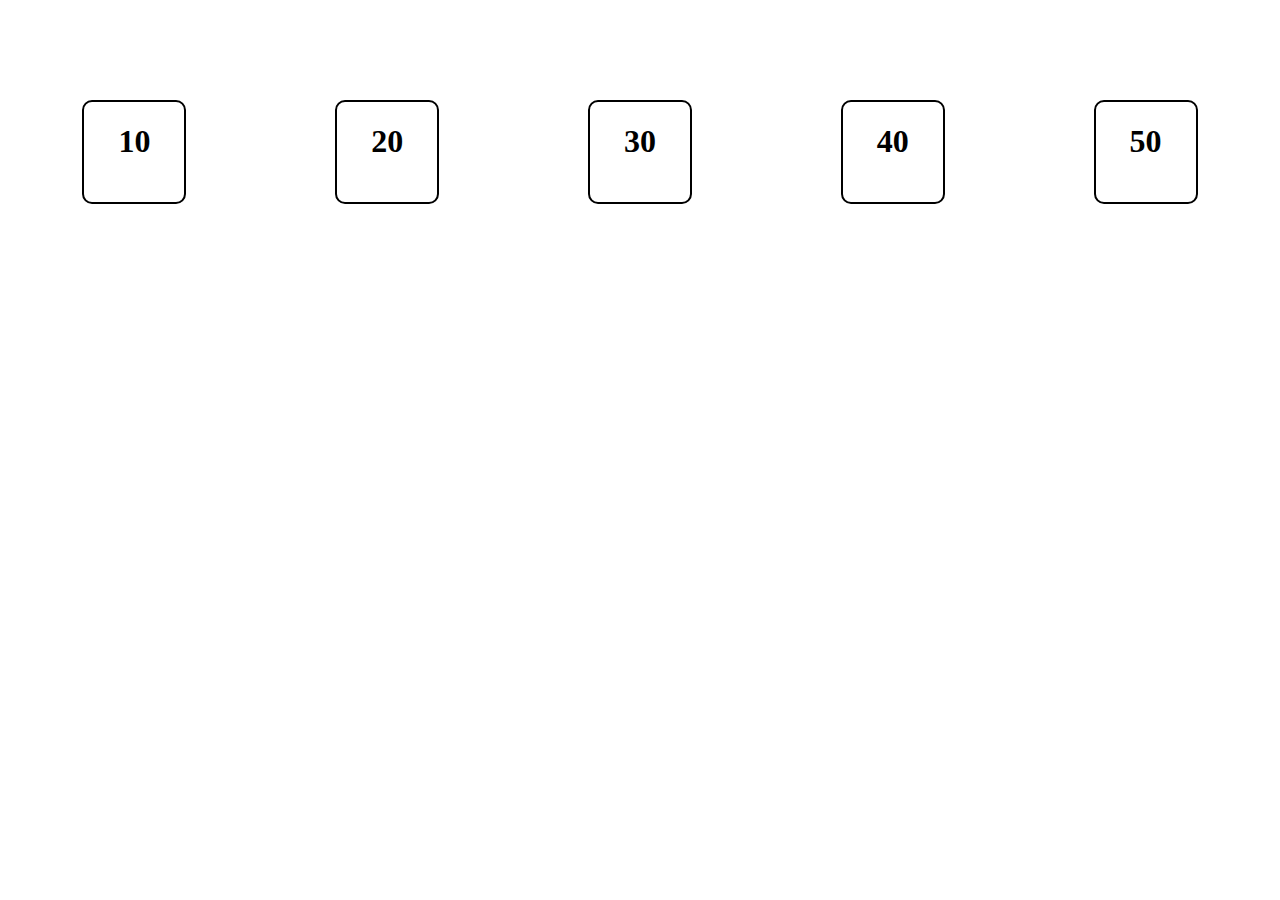
<file: Task/Addition/index.html>
<!DOCTYPE html>
<html lang="en">
<head>
    <meta charset="UTF-8">
    <meta name="viewport" content="width=device-width, initial-scale=1.0">
    <title>Addition</title>
    <link rel="stylesheet" href="index.css">
</head>
<body>
    <div class="container">
        <div class="row">
            <div class="box"><h1>10</h1></div>
            <div class="box"><h1>20</h1></div>
            <div class="box"><h1>30</h1></div>
            <div class="box"><h1>40</h1></div>
            <div class="box"><h1>50</h1></div>
        </div>
    </div>
</body>
<script src="index.js"></script>
</html>
</file>
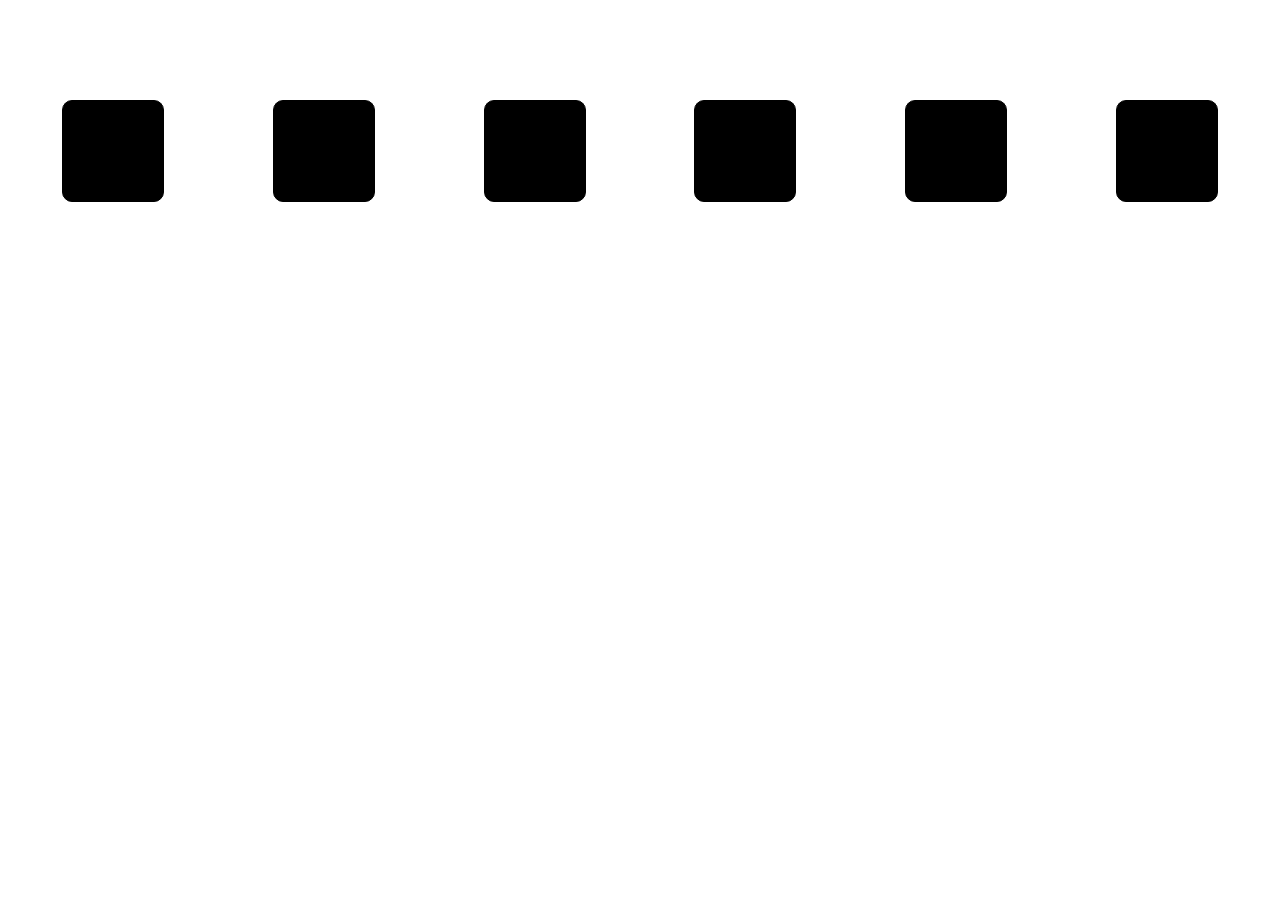
<file: Task/Black & White/index.html>
<!DOCTYPE html>
<html lang="en">
<head>
    <meta charset="UTF-8">
    <meta name="viewport" content="width=device-width, initial-scale=1.0">
    <title>Black & White</title>
    <link rel="stylesheet" href="index.css">
</head>
<body>
    <div class="container">
        <div class="row">
            <div class="box"></div>
            <div class="box"></div>
            <div class="box"></div>
            <div class="box"></div>
            <div class="box"></div>
            <div class="box"></div>
        </div>
    </div>
</body>
<script src="index.js"></script>
</html>
</file>
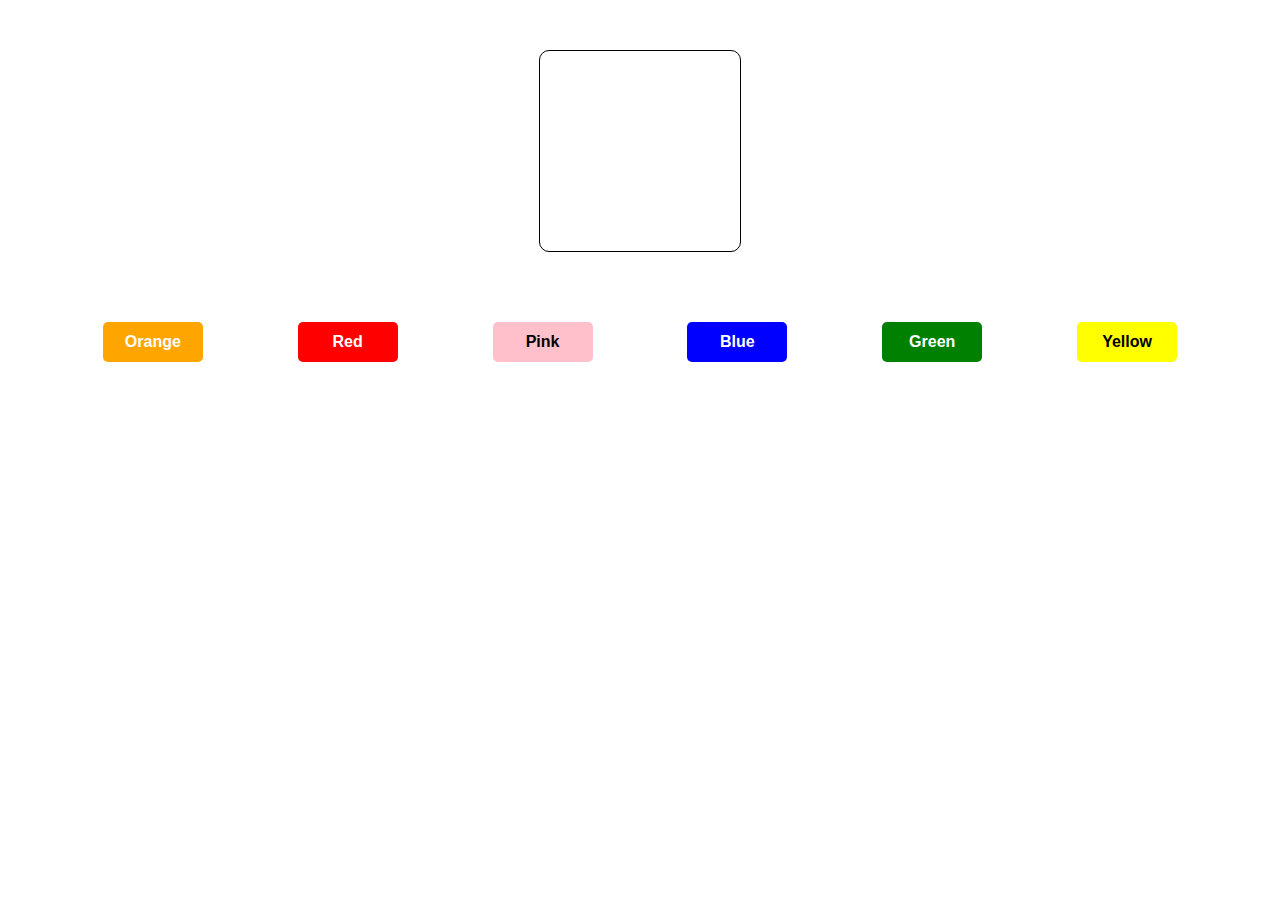
<file: Task/Button Color/index.html>
<!DOCTYPE html>
<html lang="en">
<head>
    <meta charset="UTF-8">
    <meta name="viewport" content="width=device-width, initial-scale=1.0">
    <title>Button Color</title>
    <link rel="stylesheet" href="index.css">
</head>
<body>
    <div class="container">
        <div class="row">
            <div class="box"></div>
        </div>
        <div class="row">
            <button style="background-color: orange;" onclick="change('orange')">Orange</button>
            <button style="background-color: red;" onclick="change('red')">Red</button>
            <button style="background-color: pink;color: black;" onclick="change('Pink')">Pink</button>
            <button style="background-color: blue;" onclick="change('blue')">Blue</button>
            <button style="background-color: green;" onclick="change('green')">Green</button>
            <Button style="background-color: yellow;color: black;" onclick="change('yellow')">Yellow</Button>
        </div>
    </div>
</body>
<script src="index.js"></script>
</html>
</file>
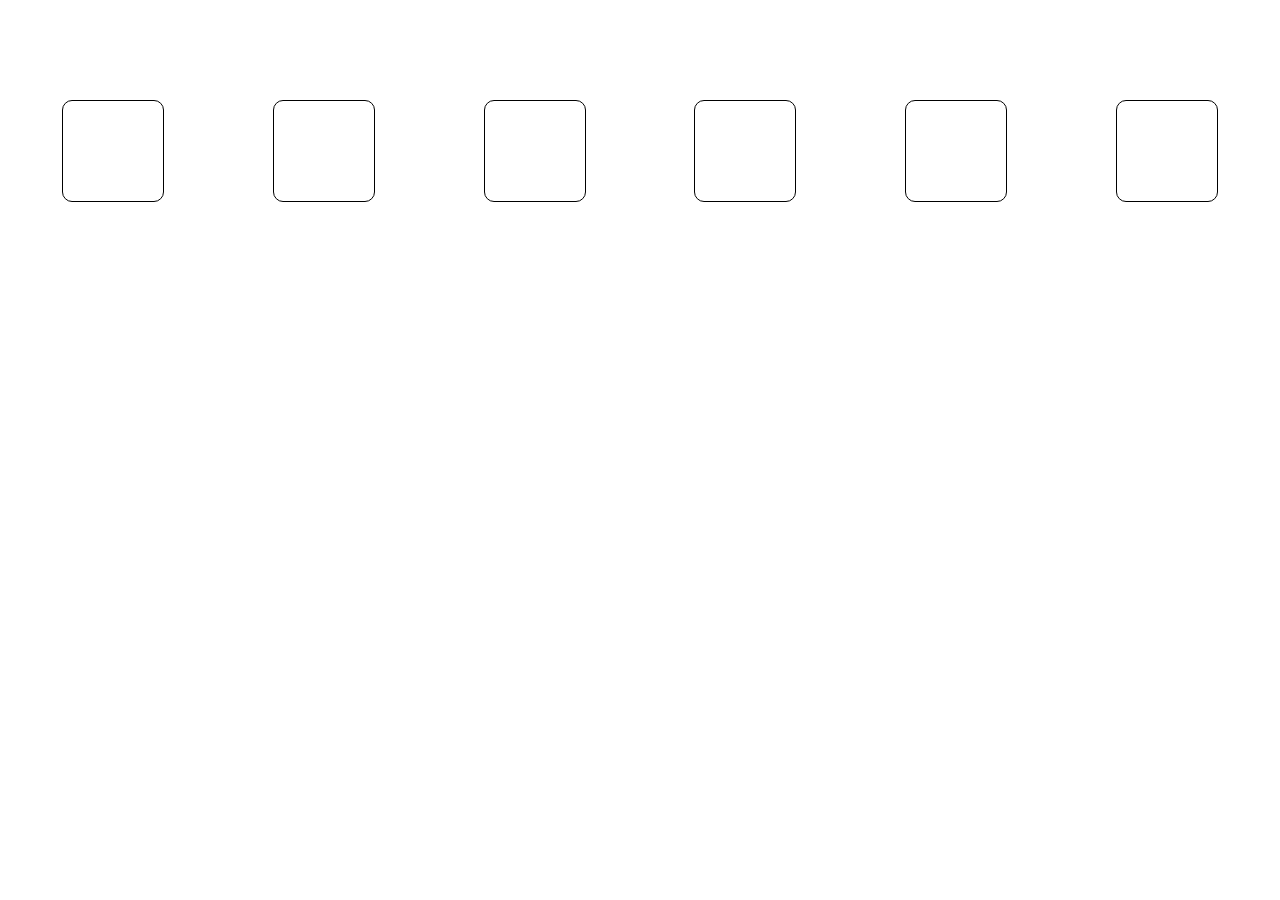
<file: Task/Flag/index.html>
<!DOCTYPE html>
<html lang="en">
<head>
    <meta charset="UTF-8">
    <meta name="viewport" content="width=device-width, initial-scale=1.0">
    <title>Flag</title>
    <link rel="stylesheet" href="index.css">
</head>
<body>
    <div class="container">
        <div class="row">
            <div class="box"></div>
            <div class="box"></div>
            <div class="box"></div>
            <div class="box"></div>
            <div class="box"></div>
            <div class="box"></div>
        </div>
    </div>
</body>
<script src="index.js"></script>
</html>
</file>
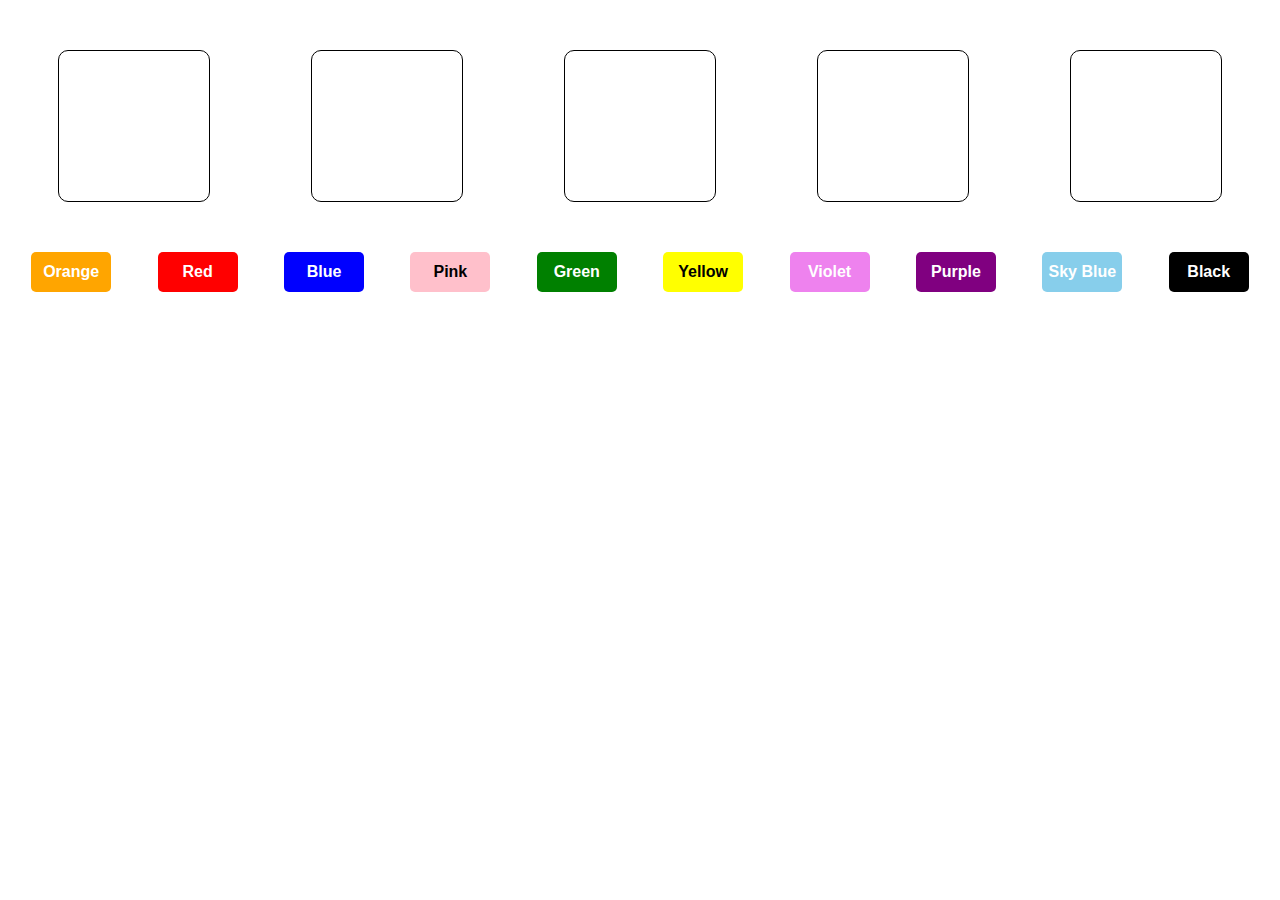
<file: Task/Loop color/index.html>
<!DOCTYPE html>
<html lang="en">
<head>
    <meta charset="UTF-8">
    <meta name="viewport" content="width=device-width, initial-scale=1.0">
    <title>Loop Color</title>
    <link rel="stylesheet" href="index.css">
</head>
<body>
    <div class="container">
        <div class="row">
            <div class="box"></div>
            <div class="box"></div>
            <div class="box"></div>
            <div class="box"></div>
            <div class="box"></div>
        </div>
        <div class="row">
            <button style="background-color: orange;" onclick="change('orange')">Orange</button>
            <button style="background-color: red;" onclick="change('red')">Red</button>
            <button style="background-color: blue;" onclick="change('blue')">Blue</button>
            <button style="background-color: pink; color: black;" onclick="change('pink')">Pink</button>
            <button style="background-color: green;" onclick="change('green')">Green</button>
            <button style="background-color: yellow; color: black;" onclick="change('yellow')">Yellow</button>
            <button style="background-color: violet;" onclick="change('violet')">Violet</button>
            <button style="background-color: purple;" onclick="change('purple')">Purple</button>
            <button style="background-color: skyblue;" onclick="change('skyblue')">Sky Blue</button>
            <button style="background-color: black;" onclick="change('black')">Black</button>
        </div>
    </div>
</body>
<script src="index.js"></script>
</html>
</file>
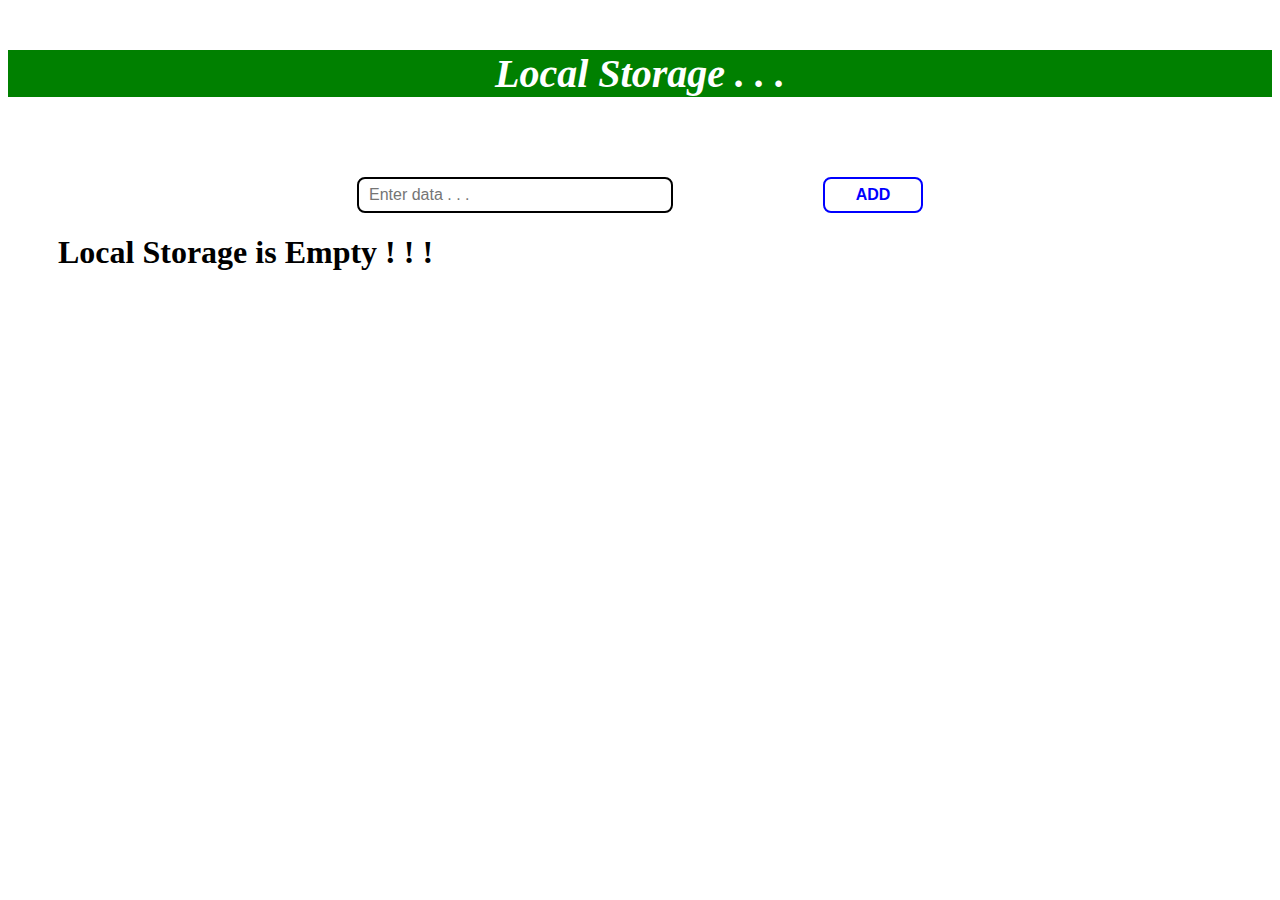
<file: Task/Q10/index.html>
<!DOCTYPE html>
<html lang="en">
<head>
    <meta charset="UTF-8">
    <meta name="viewport" content="width=device-width, initial-scale=1.0">
    <title>Local Storage</title>
    <link rel="stylesheet" href="index.css">
</head>
<body>
    <div class="container">
        <div class="header">Local Storage . . .</div>
        <div class="input">
            <input type="text" id="input" placeholder="Enter data . . .">
            <button onclick="adds()">ADD</button>
        </div>
        <div class="result" id="result">

        </div>
    </div>
</body>
<script src="index.js"></script>
</html>
</file>
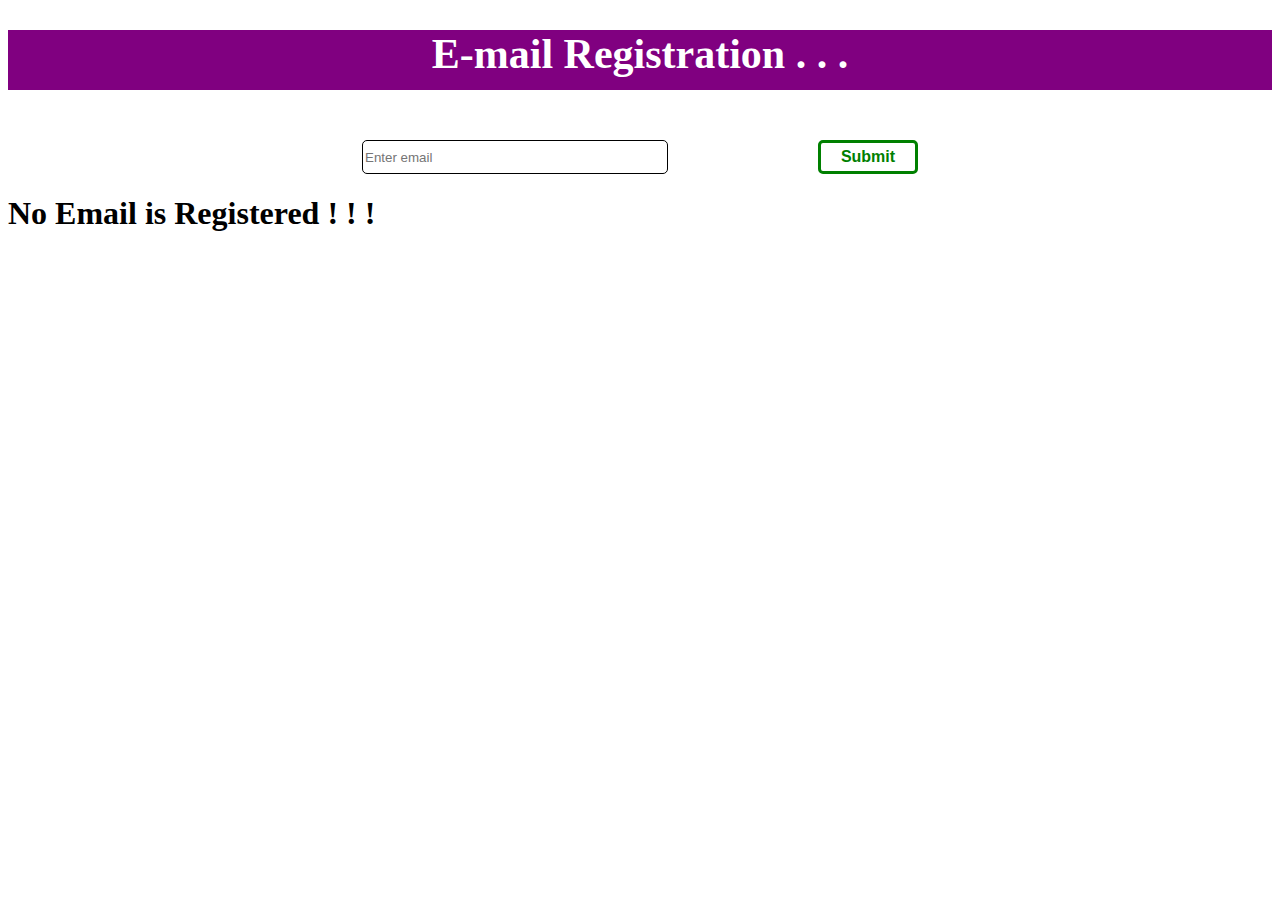
<file: Task/Q11/index.html>
<!DOCTYPE html>
<html lang="en">
<head>
    <meta charset="UTF-8">
    <meta name="viewport" content="width=device-width, initial-scale=1.0">
    <title>Email Registration</title>
    <link rel="stylesheet" href="index.css">
</head>
<body>
    <div class="container">
        <div class="header">
            E-mail Registration . . .
        </div>
        <div class="input">
            <input type="email" id="email" placeholder="Enter email">
            <button onclick="add()">Submit</button>
        </div>
        <div class="result" id="result"></div>
    </div>
</body>
<script src="index.js"></script>
</html>
</file>
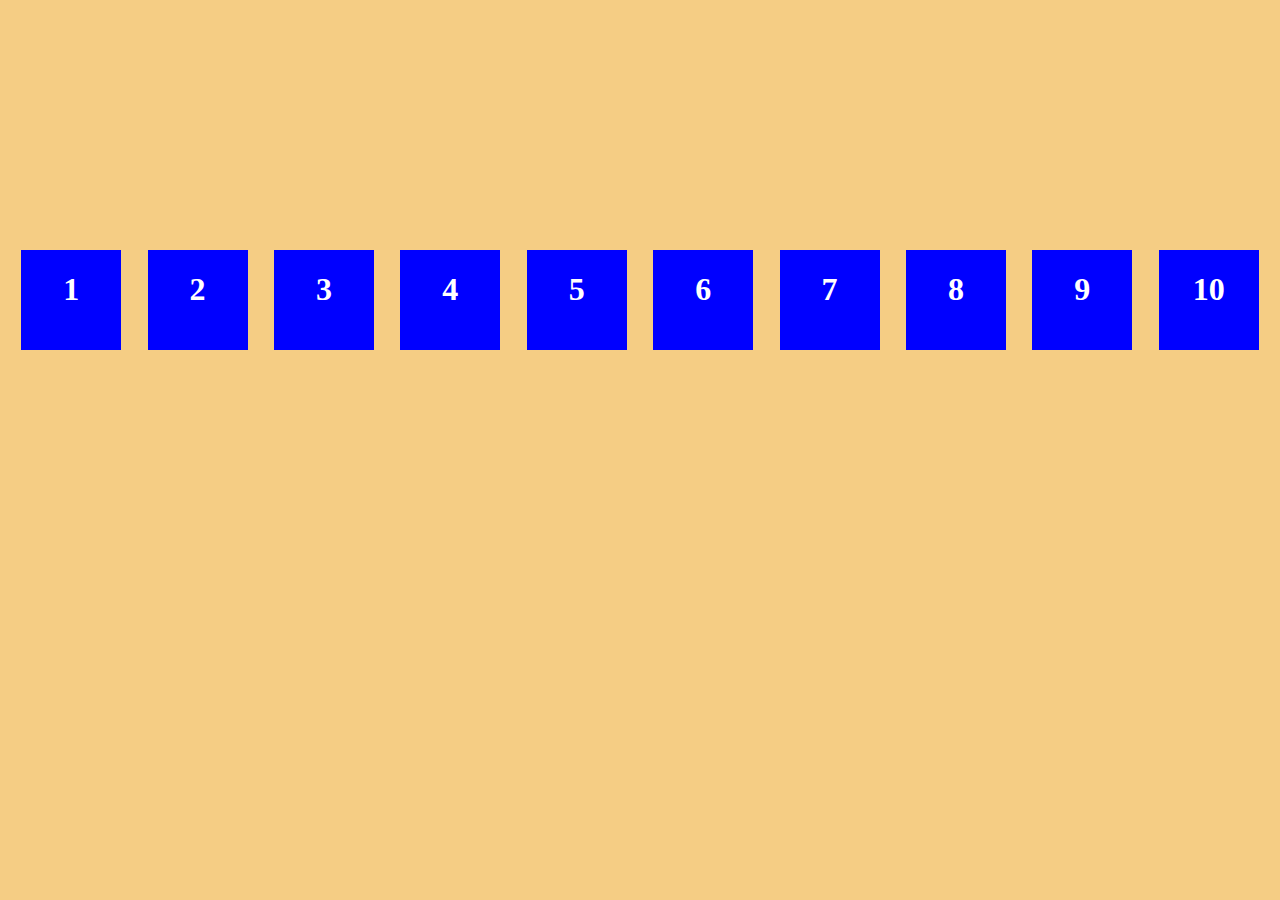
<file: Task/Task 1/index.html>
<!DOCTYPE html>
<html lang="en">
<head>
    <meta charset="UTF-8">
    <meta name="viewport" content="width=device-width, initial-scale=1.0">
    <title>Task 1</title>
    <link rel="stylesheet" href="index.css">
</head>
<body>
    <div class="container">
        <div class="box"><h1>1</h1></div>
        <div class="box"><h1>2</h1></div>
        <div class="box"><h1>3</h1></div>
        <div class="box"><h1>4</h1></div>
        <div class="box"><h1>5</h1></div>
        <div class="box"><h1>6</h1></div>
        <div class="box"><h1>7</h1></div>
        <div class="box"><h1>8</h1></div>
        <div class="box"><h1>9</h1></div>
        <div class="box"><h1>10</h1></div>
    </div>
</body>
<script src="index.js"></script>
</html>
</file>
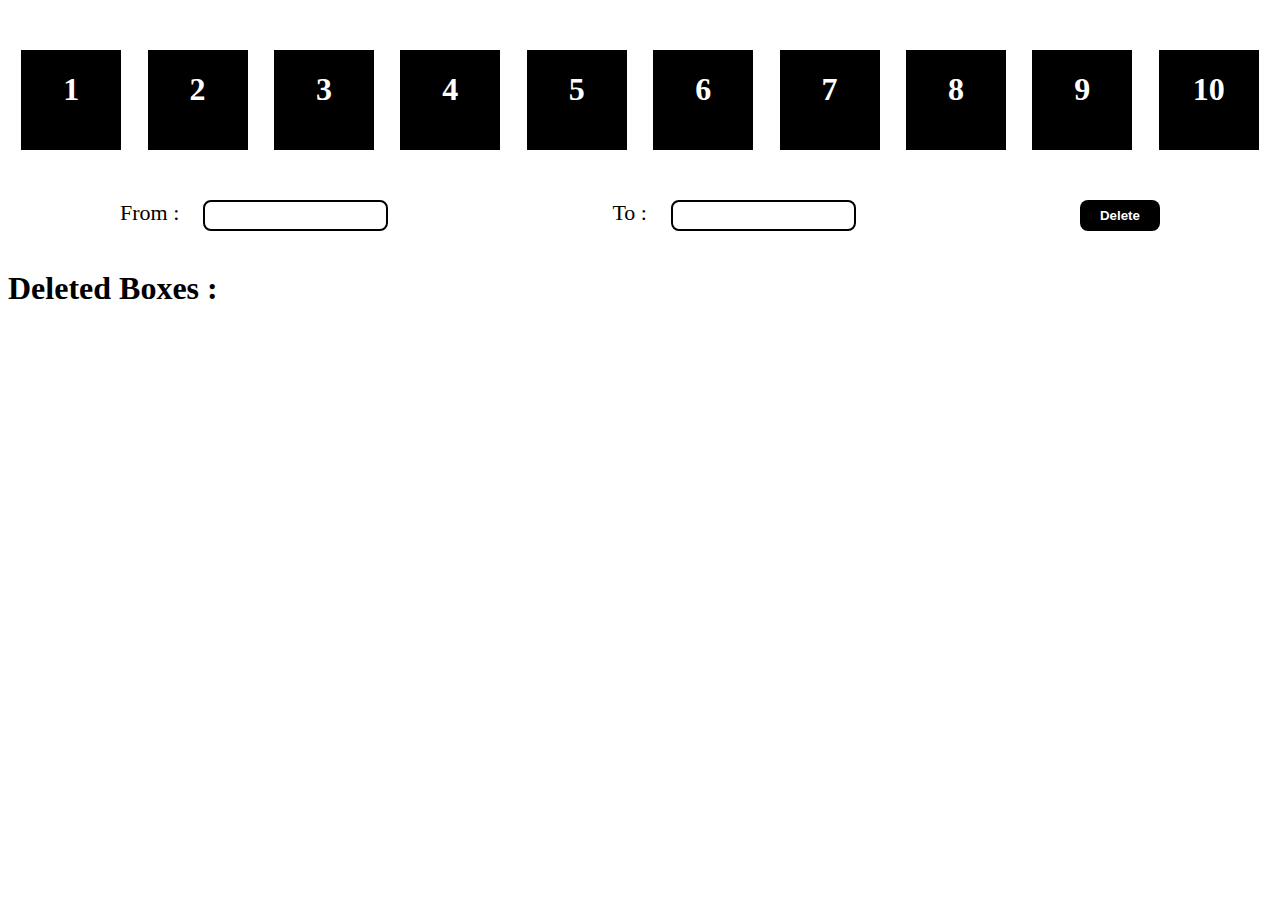
<file: Task/Task 2/index.html>
<!DOCTYPE html>
<html lang="en">
<head>
    <meta charset="UTF-8">
    <meta name="viewport" content="width=device-width, initial-scale=1.0">
    <title>Task 2</title>
    <link rel="stylesheet" href="index.css">
</head>
<body>
    <div class="container">
        <div class="row">
            <div class="box"><h1>1</h1></div>
            <div class="box"><h1>2</h1></div>
            <div class="box"><h1>3</h1></div>
            <div class="box"><h1>4</h1></div>
            <div class="box"><h1>5</h1></div>
            <div class="box"><h1>6</h1></div>
            <div class="box"><h1>7</h1></div>
            <div class="box"><h1>8</h1></div>
            <div class="box"><h1>9</h1></div>
            <div class="box"><h1>10</h1></div>
        </div>
        <div class="row">
            <span>From : </span><input type="number" id="from">
            <span>To : </span><input type="number" id="to">
            <button onclick="dele()">Delete</button>
        </div>
        <div class="row" style="display: none;" id="err">
            <h1>Please Enter Valid Numbers!!!!!</h1>
        </div><br>
        <h1 id="h1">Deleted Boxes : </h1>
        <div class="row" style="display: none;" id="db">
        
        </div>
    </div>
</body>
<script src="index.js"></script>
</html>
</file>
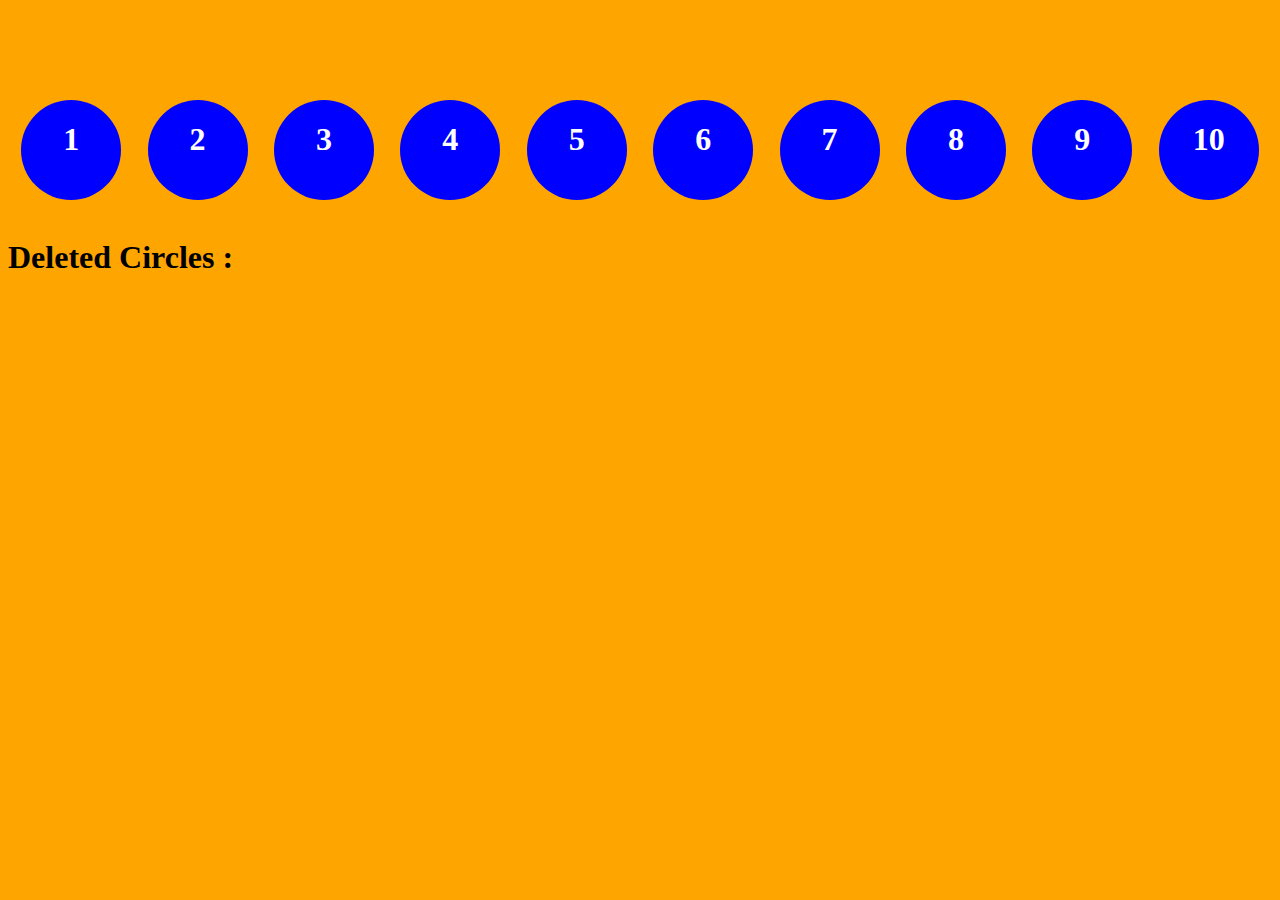
<file: Task/Task 3/index.html>
<!DOCTYPE html>
<html lang="en">
<head>
    <meta charset="UTF-8">
    <meta name="viewport" content="width=device-width, initial-scale=1.0">
    <title>Task 3</title>
    <link rel="stylesheet" href="index.css">
</head>
<body>
    <div class="container">
        <div class="row">
            <div class="circle"><h1>1</h1></div>
            <div class="circle"><h1>2</h1></div>
            <div class="circle"><h1>3</h1></div>
            <div class="circle"><h1>4</h1></div>
            <div class="circle"><h1>5</h1></div>
            <div class="circle"><h1>6</h1></div>
            <div class="circle"><h1>7</h1></div>
            <div class="circle"><h1>8</h1></div>
            <div class="circle"><h1>9</h1></div>
            <div class="circle"><h1>10</h1></div>
        </div>
        <br><h1>Deleted Circles : </h1>
        <div class="row" id="dc">
            
        </div>
    </div>
</body>
<script src="index.js"></script>
</html>
</file>
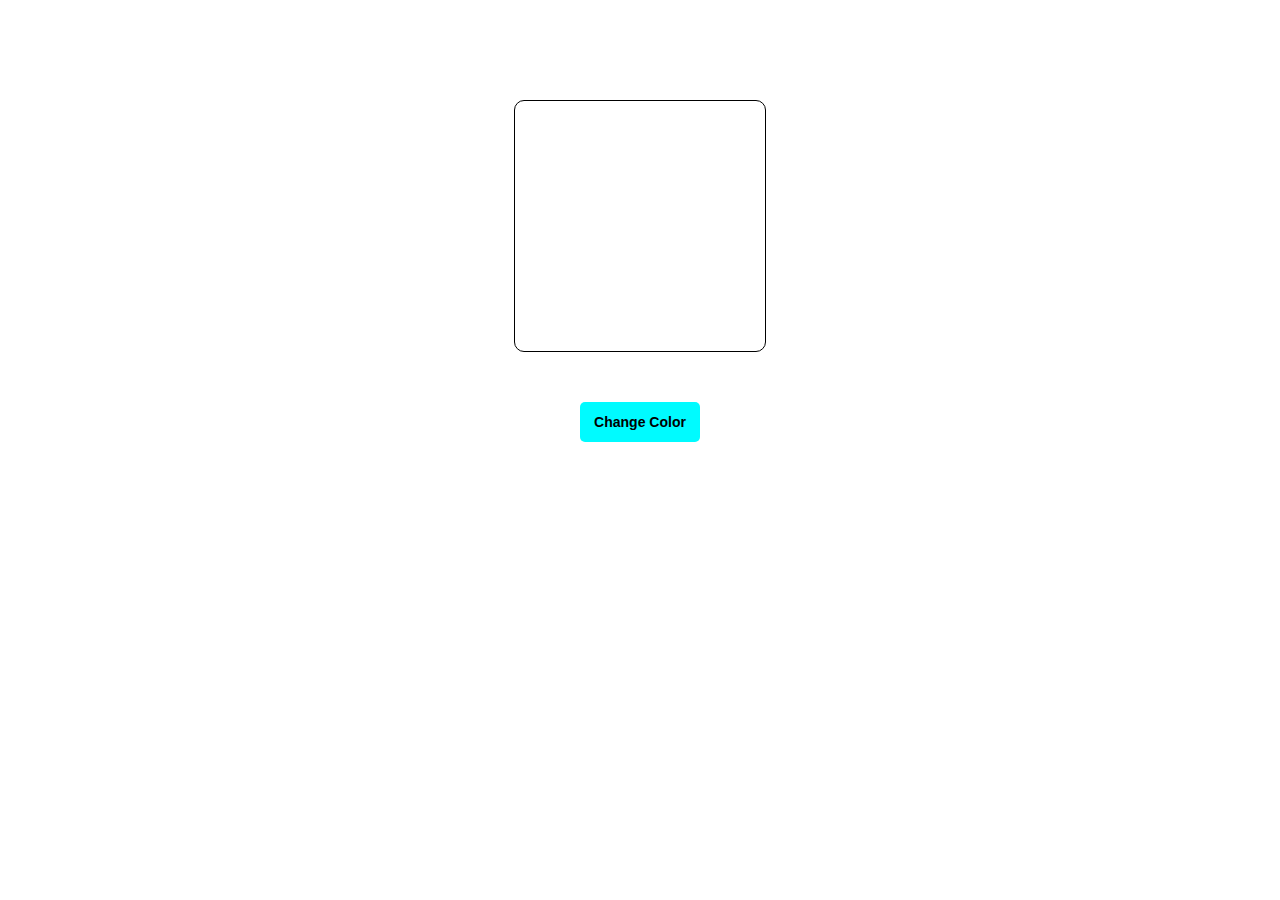
<file: Task/Toggle Color/index.html>
<!DOCTYPE html>
<html lang="en">
<head>
    <meta charset="UTF-8">
    <meta name="viewport" content="width=device-width, initial-scale=1.0">
    <title>Colors</title>
    <link rel="stylesheet" href="index.css">
</head>
<body>
    <center>
        <div class="container">
            <div class="box"></div>
            <button onclick="change()">Change Color</button>
        </div>
    </center>
</body>
<script src="index.js"></script>
</html>
</file>
<file: Task/Addition/index.css>
.row{
    display: flex;
    justify-content: space-around;
    margin-top: 100px;
}
.box{
    width: 100px;
    height: 100px;
    border: 2px solid black;
    border-radius: 10px;
    text-align: center;
    cursor: pointer;
}
</file>
<file: Task/Black & White/index.css>
.container{
    display: block;
}
.row{
    display: flex;
    justify-content: space-around;
    margin-top: 100px;
}
.box{
    width: 100px;
    height: 100px;
    background-color: black;
    border: 1px solid black;
    border-radius: 10px;
}
</file>
<file: Task/Button Color/index.css>
.container{
    display: block;
}
.row{
    display: flex;
    justify-content: space-evenly;
    margin-top: 50px;
}
.box{
    width: 200px;
    height: 200px;
    border: 1px solid black;
    border-radius: 10px;
}
button{
    border: none;
    border-radius: 5px;
    height: 40px;
    width: 100px;
    margin-top: 20px;
    color: white;
    font-weight: bold;
    font-size: 16px;
}
</file>
<file: Task/Flag/index.css>
.row{
    margin-top: 100px;
    display: flex;
    justify-content: space-around;
}
.box{
    width: 100px;
    height: 100px;
    border: 1px solid black;
    border-radius: 10px;
}
</file>
<file: Task/Loop color/index.css>
.container{
    display: block;
}
.row{
    display: flex;
    justify-content: space-around;
    margin-top: 50px;
}
.box{
    width: 150px;
    height: 150px;
    border: 1px solid black;
    border-radius: 10px;
}
button{
    width: 80px;
    height: 40px;
    border-radius: 5px;
    border: none;
    font-weight: bold;
    color: white;
    font-size: 16px;
}
</file>
<file: Task/Q10/index.css>
.header{
    text-align: center;
    font-size: 40px;
    font-weight: 800;
    font-style: italic;
    background-color: green;
    color: white;
    margin-top: 50px;
}
.input{
    display: flex;
    justify-content: center;
    margin-top: 80px;
}
.input input{
    width: 300px;
    height: 30px;
    border: 2px solid black;
    border-radius: 8px;
    font-size: 16px;
    padding-left: 10px;
}
.input button{
    width: 100px;
    margin-left: 150px;
    font-size: 16px;
    background-color: white;
    border: 2px solid blue;
    color: blue;
    font-weight: 600;
    border-radius: 8px;
}
.input button:hover{
    background-color: blue;
    color: white;
    transition: 0.3s;
}
.result{
    margin-left: 50px;
}
.result p{
    margin-left: 150px;
    font-size: 22px;
}
</file>
<file: Task/Q11/index.css>
.container{
    display: block;
}
.header{
    text-align: center;
    font-weight: 800;
    font-size: 42px;
    background-color: purple;
    height: 60px;
    color: white;
    margin-top: 30px;
}
.input{
    display: flex;
    justify-content: center;
    margin-top: 50px;
}
.input input{
    border: 1.5px solid black;
    border-radius: 5px;
    height: 30px;
    width: 300px;
}
.input button{
    margin-left: 150px;
    width: 100px;
    font-size: 16px;
    font-weight: bold;
    border-radius: 5px;
    background-color: white;
    border: 3px solid green;
    color: green;
}
.input button:hover{
    background-color: green;
    color: white;
    transition: 0.3s;
}
.result p{
    margin-left: 100px;
    font-size: 20px;
    font-style: italic;

}
</file>
<file: Task/Task 1/index.css>
.container{
    display: flex;
    margin-top: 250px;
    justify-content: space-around;
}
.box{
    width: 100px;
    height: 100px;
    text-align: center;
    color: white;
    background-color: blue;
}
body{
    background-color: rgb(245, 205, 132);
}
</file>
<file: Task/Task 2/index.css>
.container{
    display: block;
}
.row{
    display: flex;
    justify-content: space-around;
    margin-top: 50px;
}
.row input{
    margin-left: -200px;
    height: 25px;
    border: 2px solid black;
    border-radius: 8px;
}
.row span{
    font-size: 22px;
}
.row button{
    width: 80px;
    background-color: black;
    color: white;
    border: none;
    border-radius: 8px;
    font-weight: bold;
}
.row button:hover{
    background-color: white;
    color: black;
    border: 2px solid black;
    transform:1s;
    font-weight: bold;
}
.box{
    width: 100px;
    height: 100px;
    color: white;
    background-color: black;
    text-align: center;
}
</file>
<file: Task/Task 3/index.css>
.container{
    display: block;
}
.row{
    display: flex;
    justify-content: space-around;
    margin-top: 100px;
}
.circle{
    width: 100px;
    height: 100px;
    border-radius: 50px;
    text-align: center;
    background-color: blue;
    color: white;
}
body{
    background-color: orange;
}
</file>
<file: Task/Toggle Color/index.css>
.container{
    display: block;
}
.box{
    width: 250px;
    height: 250px;
    border-radius: 10px;
    border: 1px solid black;
    margin-top: 100px;
}
button{
    margin-top: 50px;
    width: 120px;
    height: 40px;
    border-radius: 5px;
    border: none;
    background-color: rgb(0, 251, 255);
    color: black;
    font-size: 14px;
    font-weight: bold;
    cursor: pointer;
}
</file>
